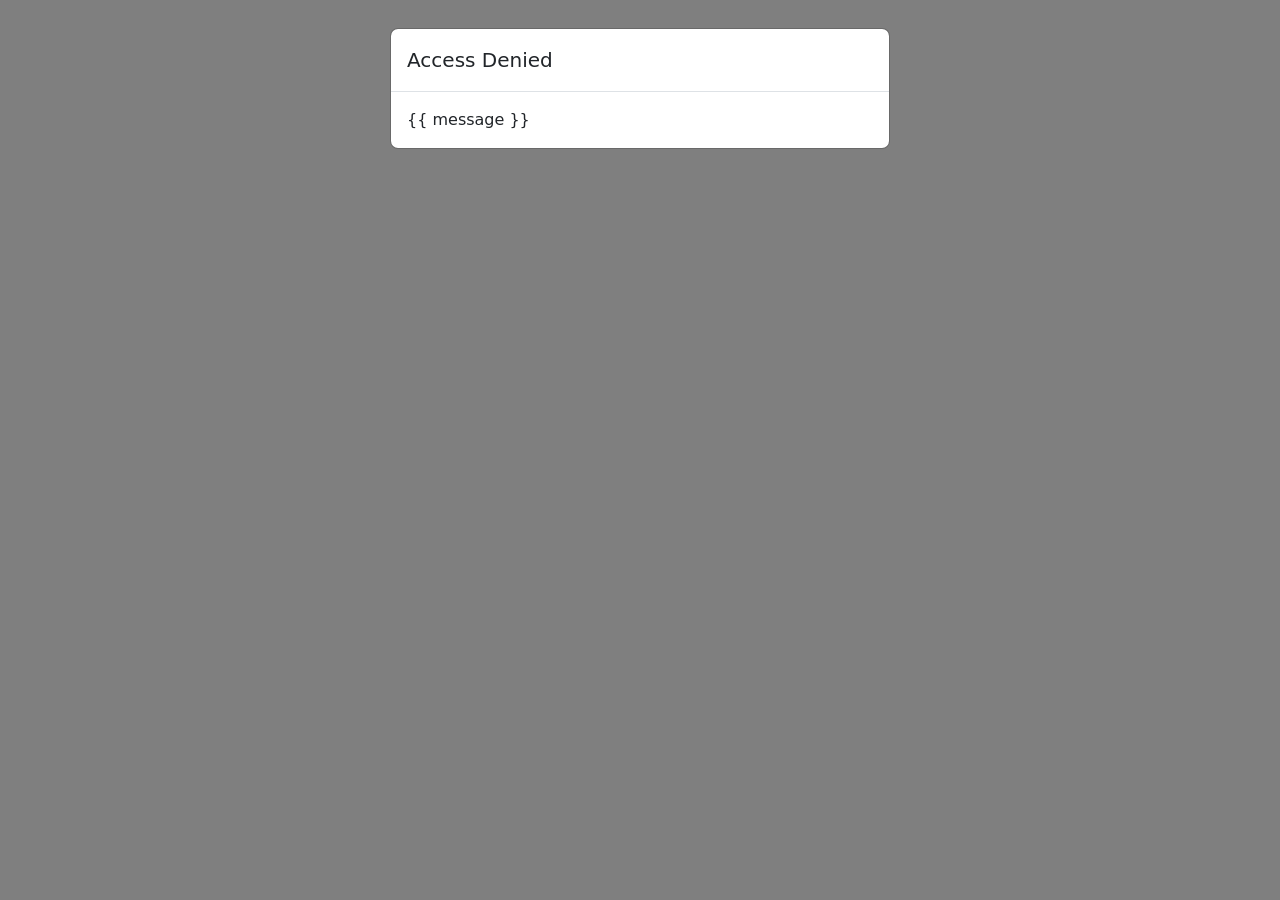
<file: Dashboard/Templates/forbidden.html>
<!DOCTYPE html>
<html lang="en">
<head>
    <meta charset="UTF-8">
    <meta name="viewport" content="width=device-width, initial-scale=1.0">
    <title>Permission Denied</title>
    <!-- Include Bootstrap CSS -->
    <link href="https://cdn.jsdelivr.net/npm/bootstrap@5.3.0-alpha1/dist/css/bootstrap.min.css" rel="stylesheet">
</head>
<body>
    <!-- Modal HTML structure -->
    <div class="modal fade" id="forbiddenModal" tabindex="-1" aria-labelledby="forbiddenModalLabel" aria-hidden="true">
        <div class="modal-dialog">
            <div class="modal-content">
                <div class="modal-header">
                    <h5 class="modal-title" id="forbiddenModalLabel">Access Denied</h5>
                </div>
                <div class="modal-body">
                    {{ message }}
                </div>
               
            </div>
        </div>
    </div>

    <!-- Bootstrap JS (necessary for modal) -->
    <script src="https://cdn.jsdelivr.net/npm/bootstrap@5.3.0-alpha1/dist/js/bootstrap.bundle.min.js"></script>
    <!-- Script to automatically trigger the modal when the page loads -->
    <script type="text/javascript">
        var myModal = new bootstrap.Modal(document.getElementById('forbiddenModal'));
        myModal.show();
    </script>
</body>
</html>
</file>
